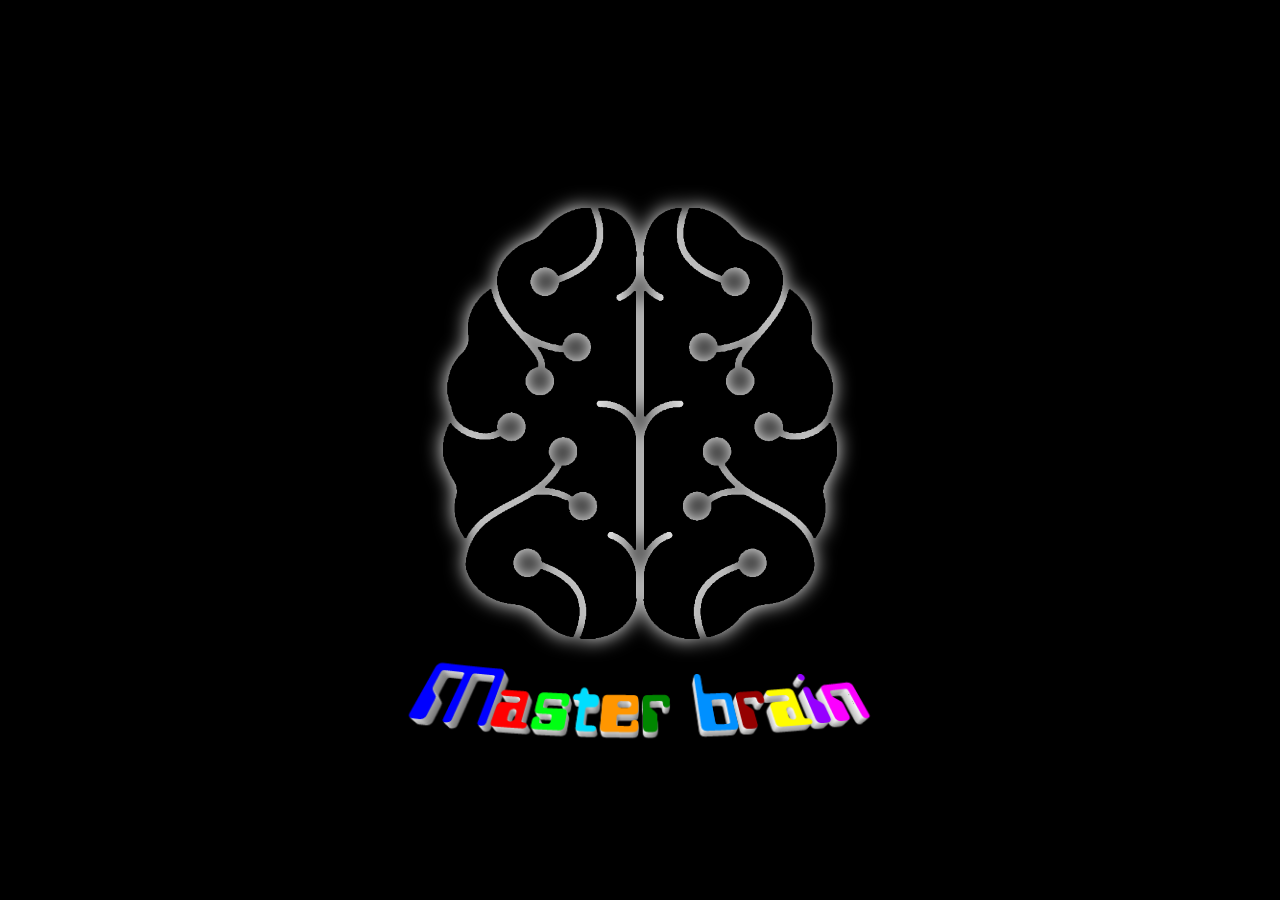
<file: index.html>
<!DOCTYPE html>
<html lang="en">
<head>
    <meta charset="UTF-8">
    <meta http-equiv="X-UA-Compatible" content="IE=edge">
    <meta name="viewport" content="width=device-width, initial-scale=1.0">
    <title>MasterBrain The Game</title>
    <link rel="stylesheet" href="./styles/style.css">
</head>
<body>
    <div class="container-index">
        <div class="container-logo">
            <a href="./pages/name.html">
                <img class="brain" src="./img/brain.png" alt="Button-brain" />
            </a>            
        </div>
        <div class="logo-name"></div>
    </div>
</body>
</html>
</file>
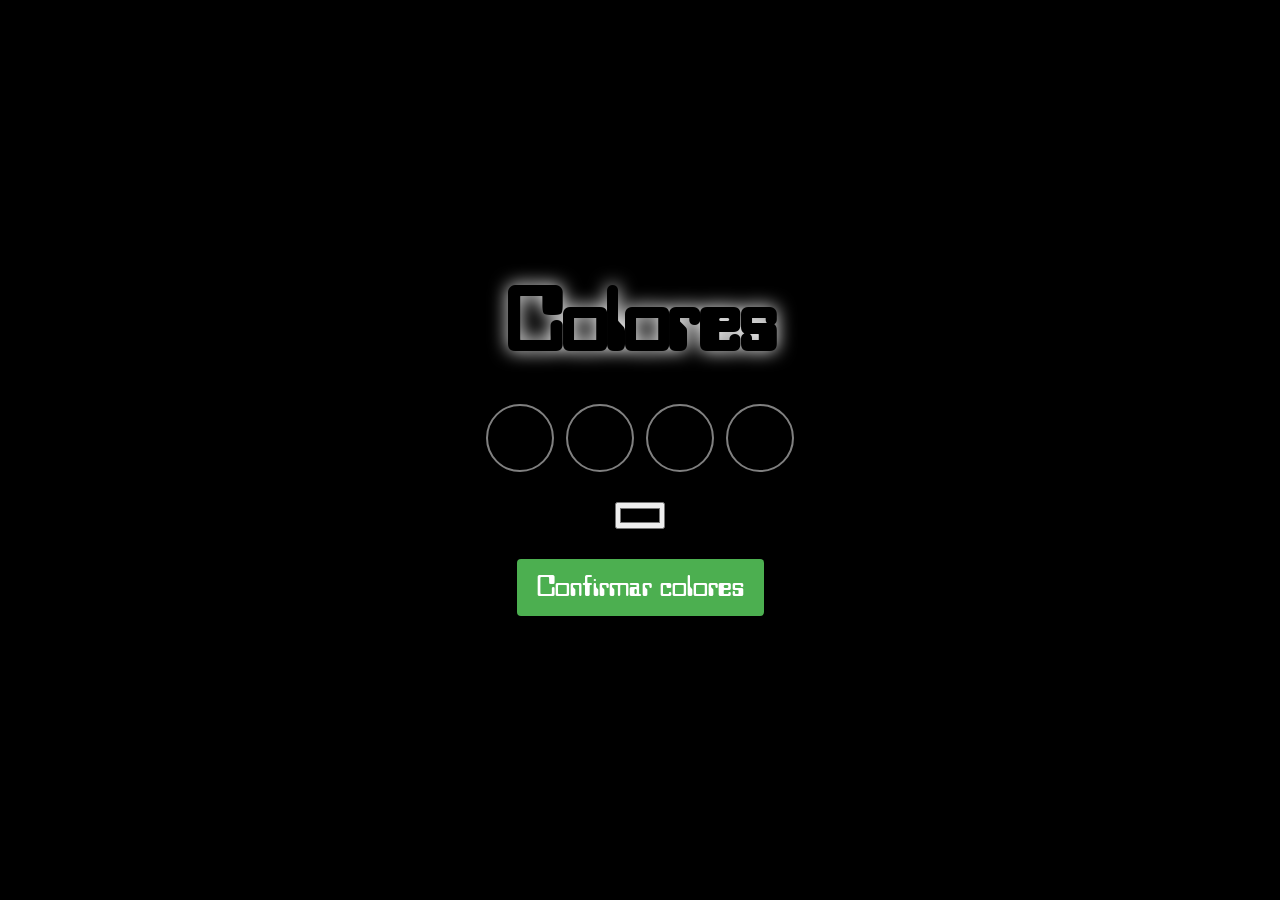
<file: pages/colorselect.html>
<!DOCTYPE html>
<html lang="en">
  <head>
    <meta charset="UTF-8" />
    <meta http-equiv="X-UA-Compatible" content="IE=edge" />
    <meta name="viewport" content="width=device-width, initial-scale=1.0" />
    <title>Selecciona colores Lv: Fácil</title>
    <link rel="stylesheet" href="../styles/style.css" />
  </head>
  <body>
    <div class="container-colors">
      <h1 class="title-colors font-west text">Colores</h1>
      <div class="container-divs" id="color-container"></div>
      <div class="color-picker">
        <input class="color-selector" type="color" id="color-input" />
      </div>
      <button class="btn-confirm font-west" id="btn-confirm">Confirmar colores</button>
    </div>
    <script src="../js/selectcolors.js"></script>
  </body>
</html>
</file>
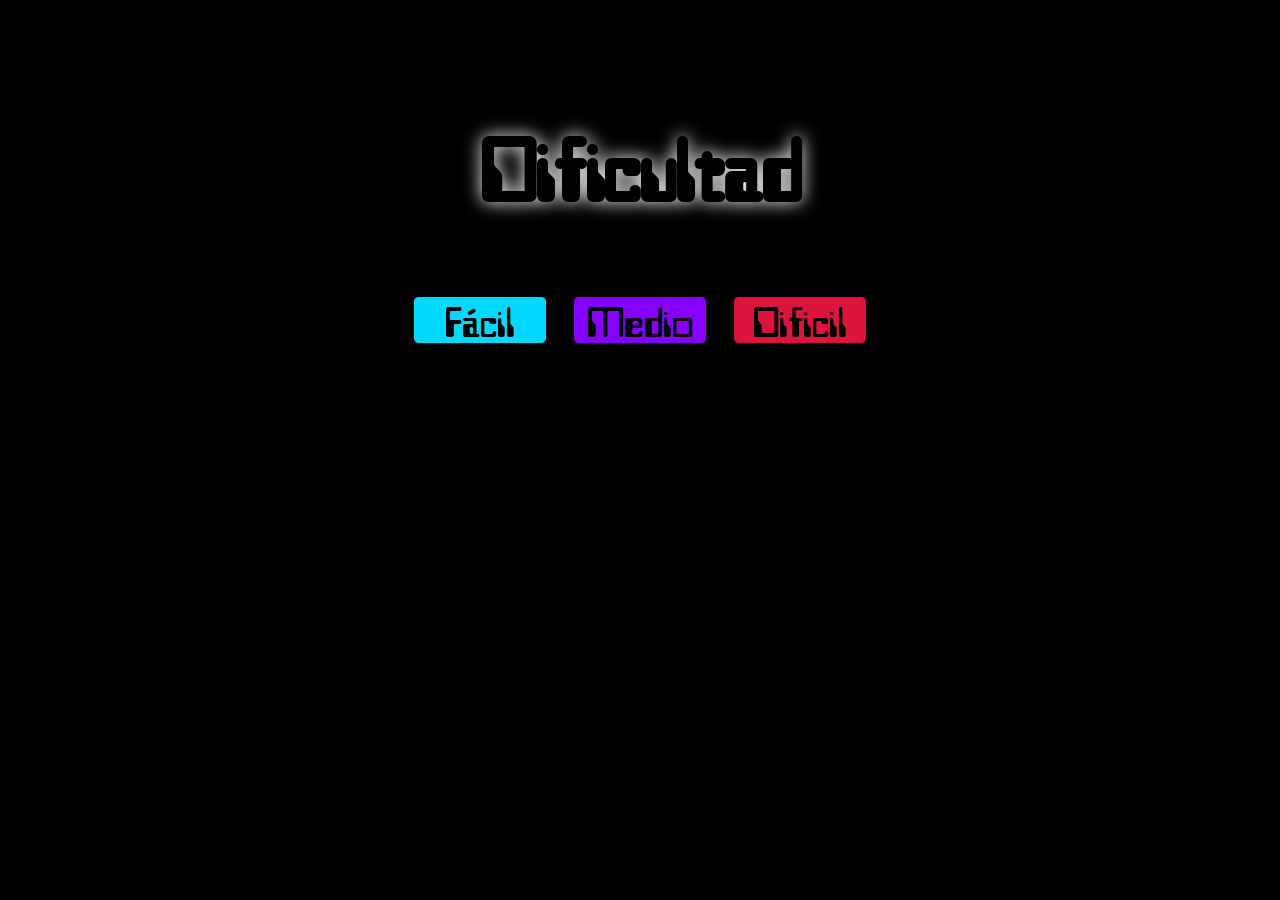
<file: pages/dificult.html>
<!DOCTYPE html>
<html lang="en">
<head>
    <meta charset="UTF-8">
    <meta http-equiv="X-UA-Compatible" content="IE=edge">
    <meta name="viewport" content="width=device-width, initial-scale=1.0">
    <title>Dificultad y elección de colores</title>
    <link rel="stylesheet" href="../styles/style.css">
</head>
<body>
    <div class="container-dificult">
        <h1 class="title-dif font-west text">Dificultad</h1>
        <div class="font-west text c-easy dif-select" id="easy" onclick="selectedDificult('easy')">Fácil</div>
        <div class="font-west text c-middle dif-select" id="middle" onclick="selectedDificult('middle')">Medio</div>
        <div class="font-west text c-hard dif-select" id="hard" onclick="selectedDificult('hard')">Dificil</div>
    </div>
    <script src="../js/dificult.js"></script>
</body>
</html>
</file>
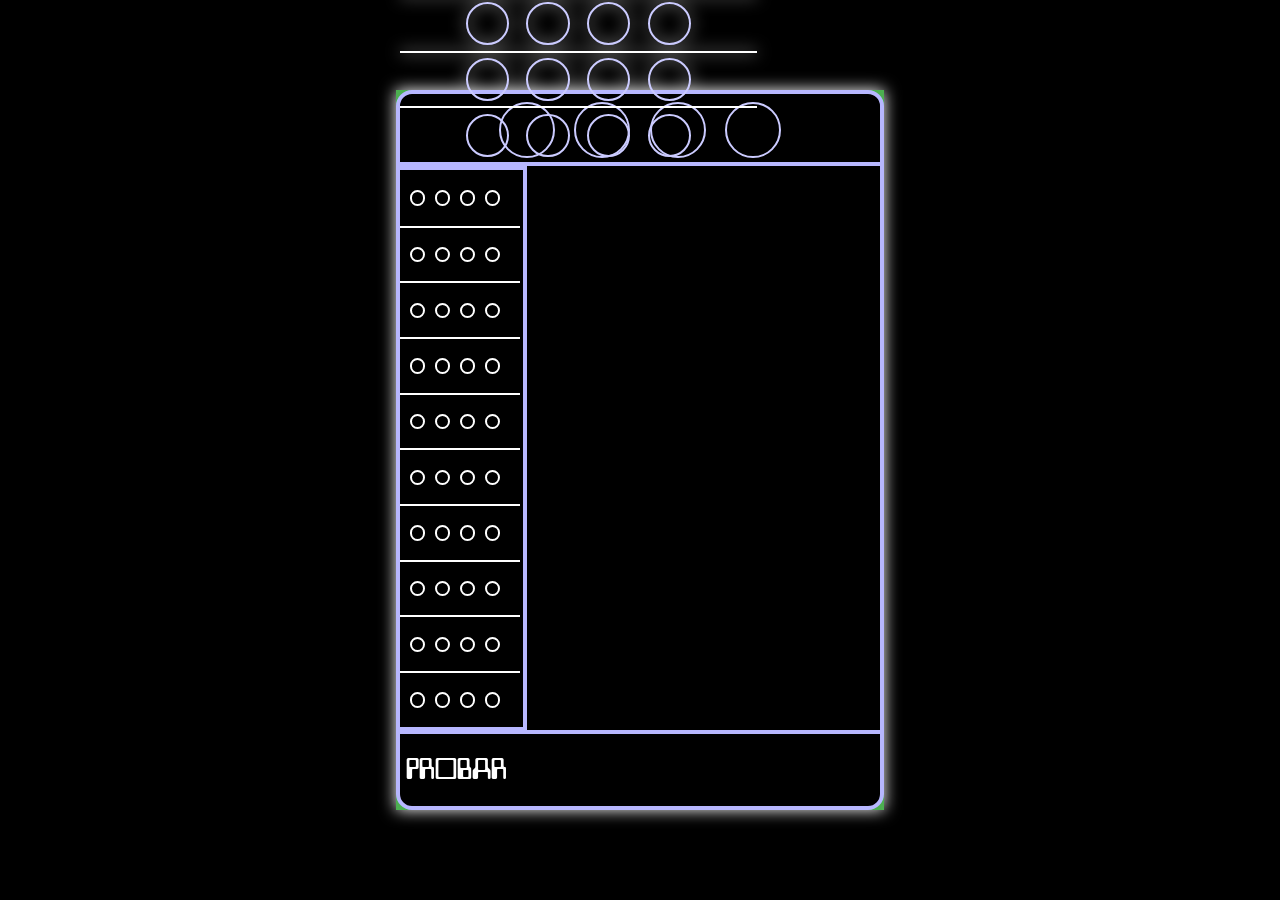
<file: pages/game.html>
<!DOCTYPE html>
<html lang="en">
<head>
    <meta charset="UTF-8">
    <meta http-equiv="X-UA-Compatible" content="IE=edge">
    <meta name="viewport" content="width=100, initial-scale=1.0">
    <title>Tablero de juego</title>
    <link rel="stylesheet" href="../styles/style.css">
</head>
<body>
    <div class="logo-name-game"></div>
    <div class="container-game">
        <div class="full-gaming-table">
            <div class="row-combination-secret">
                <div class="combination-secret big-balls" id="combi-secret1"></div>
                <div class="combination-secret big-balls" id="combi-secret2"></div>
                <div class="combination-secret big-balls" id="combi-secret3"></div>
                <div class="combination-secret big-balls" id="combi-secret4"></div>
            </div>
            <div class="table-game" id="tableGame">
                <div class="check-column">
                    <div class="check-cell01">
                        <div class="check01 small-balls"></div>
                        <div class="check02 small-balls"></div>
                        <div class="check03 small-balls"></div>
                        <div class="check04 small-balls"></div>
                        <div class="reload-select" id="reload-select"></div>
                    </div>
                    <div class="check-cell02">
                        <div class="check01 small-balls"></div>
                        <div class="check02 small-balls"></div>
                        <div class="check03 small-balls"></div>
                        <div class="check04 small-balls"></div>
                        <div class="reload-select" id="reload-select"></div>
                    </div>
                    <div class="check-cell03">
                        <div class="check01 small-balls"></div>
                        <div class="check02 small-balls"></div>
                        <div class="check03 small-balls"></div>
                        <div class="check04 small-balls"></div>
                        <div class="reload-select" id="reload-select"></div>
                    </div>
                    <div class="check-cell04">
                        <div class="check01 small-balls"></div>
                        <div class="check02 small-balls"></div>
                        <div class="check03 small-balls"></div>
                        <div class="check04 small-balls"></div>
                        <div class="reload-select" id="reload-select"></div>
                    </div>
                    <div class="check-cell05">
                        <div class="check01 small-balls"></div>
                        <div class="check02 small-balls"></div>
                        <div class="check03 small-balls"></div>
                        <div class="check04 small-balls"></div>
                        <div class="reload-select" id="reload-select"></div>
                    </div>
                    <div class="check-cell06">
                        <div class="check01 small-balls"></div>
                        <div class="check02 small-balls"></div>
                        <div class="check03 small-balls"></div>
                        <div class="check04 small-balls"></div>
                        <div class="reload-select" id="reload-select"></div>
                    </div>
                    <div class="check-cell07">
                        <div class="check01 small-balls"></div>
                        <div class="check02 small-balls"></div>
                        <div class="check03 small-balls"></div>
                        <div class="check04 small-balls"></div>
                        <div class="reload-select" id="reload-select"></div>
                    </div>
                    <div class="check-cell08">
                        <div class="check01 small-balls"></div>
                        <div class="check02 small-balls"></div>
                        <div class="check03 small-balls"></div>
                        <div class="check04 small-balls"></div>
                        <div class="reload-select" id="reload-select"></div>
                    </div>
                    <div class="check-cell09">
                        <div class="check01 small-balls"></div>
                        <div class="check02 small-balls"></div>
                        <div class="check03 small-balls"></div>
                        <div class="check04 small-balls"></div>
                        <div class="reload-select" id="reload-select"></div>
                    </div>
                    <div class="check-cell10">
                        <div class="check01 small-balls"></div>
                        <div class="check02 small-balls"></div>
                        <div class="check03 small-balls"></div>
                        <div class="check04 small-balls"></div>
                        <div class="reload-select" id="reload-select"></div>
                    </div>
                </div>
                <div class="color-ball-history">
                    <div class="row-history01">
                        <div class="history-ball01"></div>
                        <div class="history-ball02"></div>
                        <div class="history-ball03"></div>
                        <div class="history-ball04"></div>
                    </div>
                    <div class="row-history02">
                        <div class="history-ball01"></div>
                        <div class="history-ball02"></div>
                        <div class="history-ball03"></div>
                        <div class="history-ball04"></div>
                    </div>
                    <div class="row-history03">
                        <div class="history-ball01"></div>
                        <div class="history-ball02"></div>
                        <div class="history-ball03"></div>
                        <div class="history-ball04"></div>
                    </div>
                    <div class="row-history04">
                        <div class="history-ball01"></div>
                        <div class="history-ball02"></div>
                        <div class="history-ball03"></div>
                        <div class="history-ball04"></div>
                    </div>
                    <div class="row-history05">
                        <div class="history-ball01"></div>
                        <div class="history-ball02"></div>
                        <div class="history-ball03"></div>
                        <div class="history-ball04"></div>
                    </div>
                    <div class="row-history06">
                        <div class="history-ball01"></div>
                        <div class="history-ball02"></div>
                        <div class="history-ball03"></div>
                        <div class="history-ball04"></div>
                    </div>
                    <div class="row-history07">
                        <div class="history-ball01"></div>
                        <div class="history-ball02"></div>
                        <div class="history-ball03"></div>
                        <div class="history-ball04"></div>
                    </div>
                    <div class="row-history08">
                        <div class="history-ball01"></div>
                        <div class="history-ball02"></div>
                        <div class="history-ball03"></div>
                        <div class="history-ball04"></div>
                    </div>
                    <div class="row-history09">
                        <div class="history-ball01"></div>
                        <div class="history-ball02"></div>
                        <div class="history-ball03"></div>
                        <div class="history-ball04"></div>
                    </div>
                    <div class="row-history10">
                        <div class="history-ball01"></div>
                        <div class="history-ball02"></div>
                        <div class="history-ball03"></div>
                        <div class="history-ball04"></div>
                    </div>
                </div>
            </div>
            <div class="controls-rows">
                <div class="row-select-color-game">
                    <div class="check-button-div">
                        <div class="check-button font-west text" onclick="">PROBAR</div>
                    </div>
                    <div class="select-colors-game-div">
                    </div>
                </div>
            </div>
        </div>
    </div>
    <script src="../js/game.js"></script>
</body>
</html>
</file>
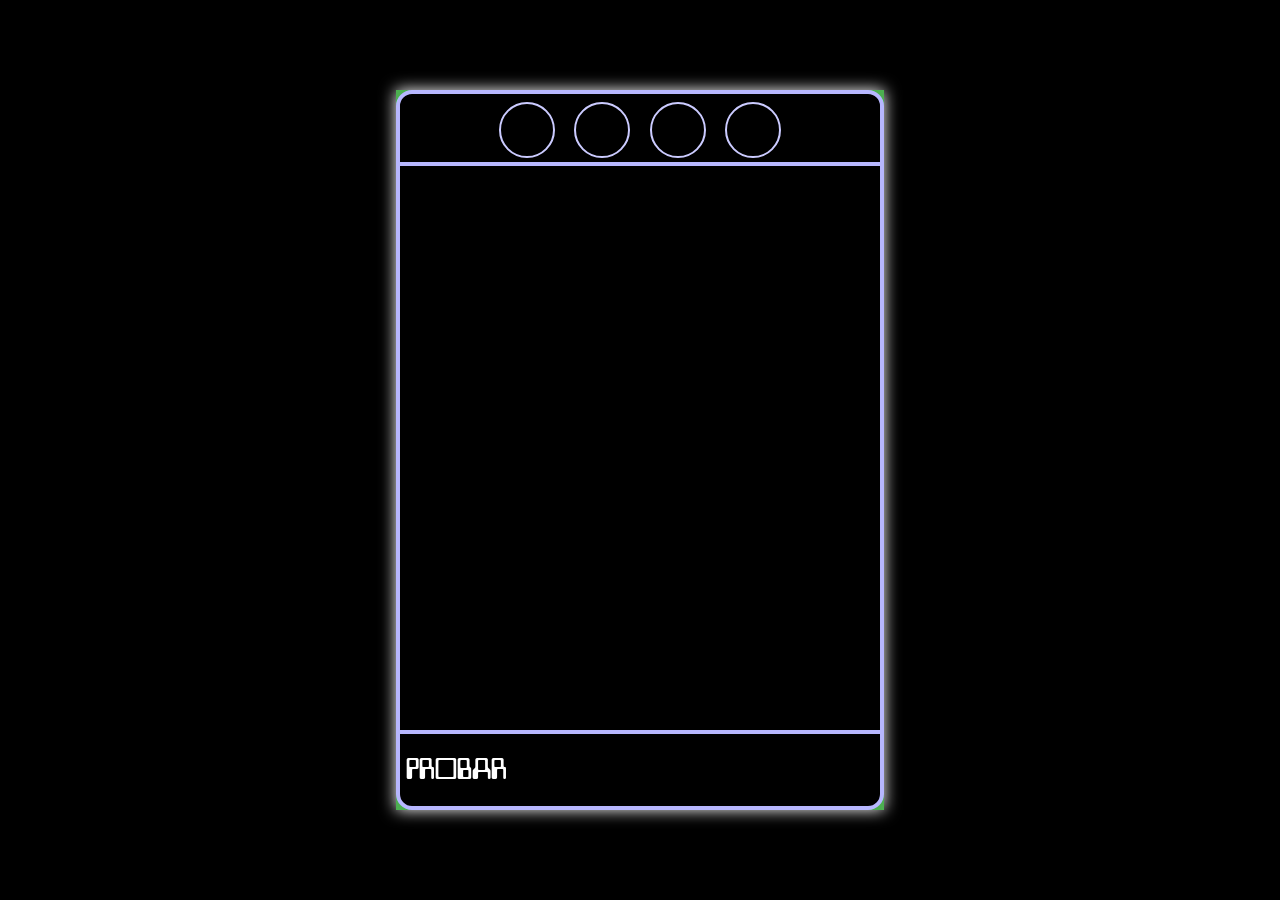
<file: pages/game2.html>
<!DOCTYPE html>
<html lang="en">
<head>
    <meta charset="UTF-8">
    <meta http-equiv="X-UA-Compatible" content="IE=edge">
    <meta name="viewport" content="width=100, initial-scale=1.0">
    <title>Tablero de juego</title>
    <link rel="stylesheet" href="../styles/style.css">
</head>
<body>
    <div class="logo-name-game"></div>
    <div class="container-game">
        <div class="full-gaming-table">
            <div class="row-combination-secret">
                <div class="combination-secret big-balls" id="combi-secret1"></div>
                <div class="combination-secret big-balls" id="combi-secret2"></div>
                <div class="combination-secret big-balls" id="combi-secret3"></div>
                <div class="combination-secret big-balls" id="combi-secret4"></div>
            </div>
            <div class="table-game" id="tableGame">
                // Aquí se meten las rows
            </div>
            <div class="controls-rows">
                <div class="row-select-color-game">
                    <div class="check-button-div">
                        <div class="check-button font-west text" onclick="">PROBAR</div>
                    </div>
                    <div class="select-colors-game-div">
                    </div>
                </div>
            </div>
        </div>
    </div>
    <script src="../js/game.js"></script>
</body>
</html>
</file>
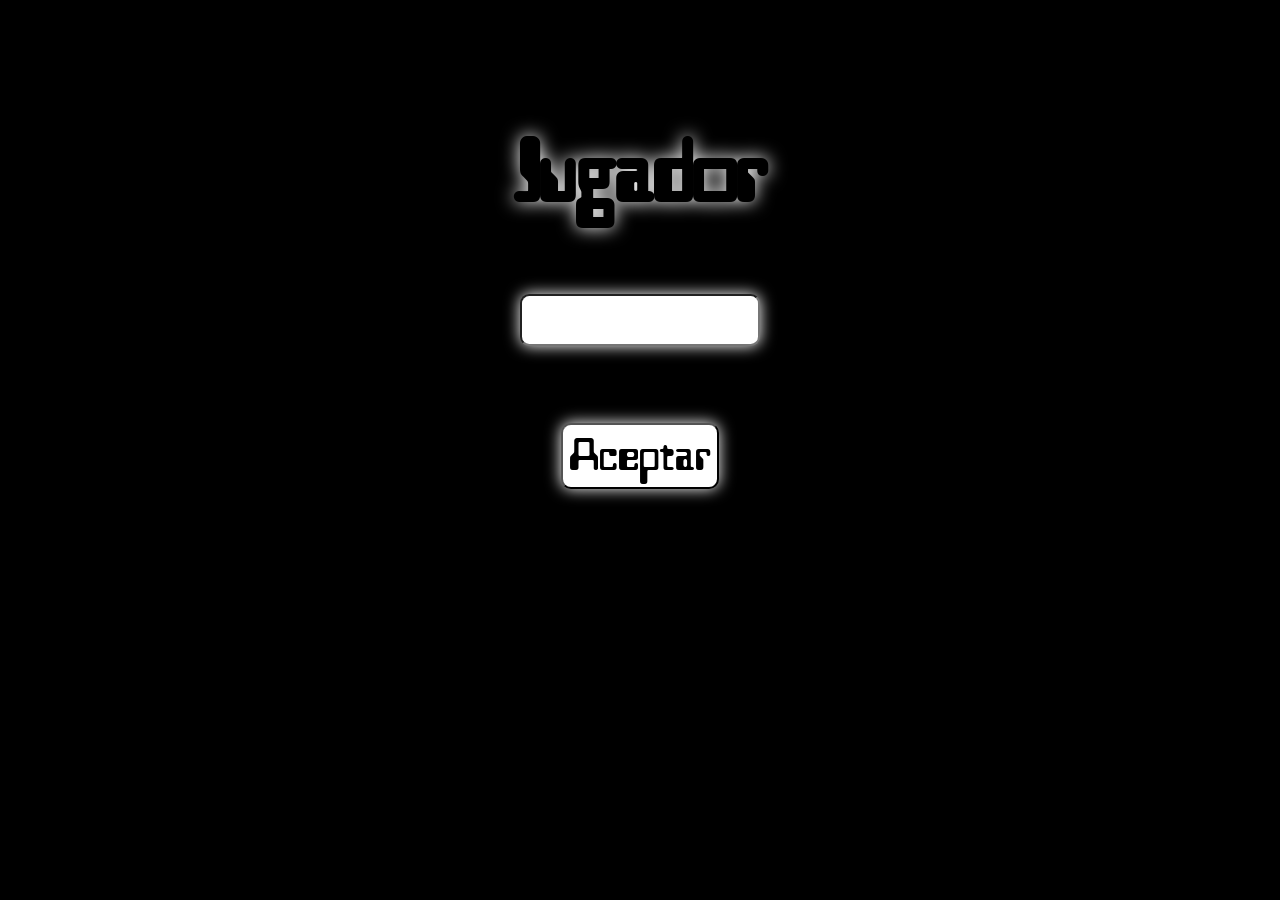
<file: pages/name.html>
<!DOCTYPE html>
<html lang="en">
<head>
    <meta charset="UTF-8">
    <meta http-equiv="X-UA-Compatible" content="IE=edge">
    <meta name="viewport" content="width=device-width, initial-scale=1.0">
    <title>Dime tu nombre</title>
    <link rel="stylesheet" href="../styles/style.css">
</head>
<body>
    <div class="container-name-cel">
        <h1 class="title-name font-west text">Jugador</h1>
        <input class="name-cel font-west" id="nameCel" type="text" pattern="[A-Za-z0-9]" maxlength="16" title="¿Cómo te llamas?" />
        <button class="names-button font-west text" id="saveButton" onclick="playerSave()">Aceptar</button>
    </div>
    <script src="../js/name.js"></script>
</body>
</html>
</file>
<file: styles/style.css>
body {
    margin: 0;
    background-color: black;
    display: flex;
    align-content: center;
    justify-content: space-around;
    height: 100vh;
    width: 100vw;
}

@font-face {
    font-family: "Westminster";
    src: url(../fonts/westminster.ttf);
}
.text{
    user-select: none;
}
.font-west{
    font-family: "Westminster";
}

/* INDEX.HTML STYLES*/

.container-index {
    position: relative;
    display: flex;
    align-items: center;
    justify-content: center;
}
.container-logo {
    display: flex;
    align-items: center;
    justify-content: center;
    background-position: center;    
    height: 35em;
    width: 30em;
}
.brain{
    filter: drop-shadow(0px 0px 10px #FFFFFF);
    margin-bottom: 3em;
    height: 27em;
    transition: 1s;
}
.brain:hover{
    filter: drop-shadow(0px 0px 35px #FFFFFF);
    transition: 1s;
}
.logo-name {
    position: absolute;
    background-image: url(../img/logo-name.png);
    background-size: cover;
    background-repeat: no-repeat;
    margin-top: 29em;
    height: 10em;
    width: 30em;
}

/* INDEX.HTML MEDIA QUERIES */

@media screen and (max-width: 360px) {
    .container-logo {
        height: 20em;
        width: 20em;
    }
  
    .brain {
        margin: 0em;
        height: 15em;
        width: 15em;
    }

    .logo-name {
        background-size: contain;
        margin-top: 22em;
        height: 10em;
        width: 20em;
  }}

/* NAME.HTML STYLES */

.container-name-cel {
    position: relative;
    display: flex;
    align-items: center;
    justify-content: center;
    margin: 5em;
    width: 30em;
    height: 30em;
}
.title-name {
    position: absolute;
    margin-bottom: 3.7em;
    filter: drop-shadow(0px 0px 9px #ffffff);
    color: #000000;
    font-size: 6em;
}
.name-cel {
    box-shadow: 0px 0px 15px 0px rgba(255,255,255,1);
    width: 5em;
    height: 1em;
    font-size: 2.9em;
    text-align: center;
    border-radius: 0.2em;
    color: rgb(80, 80, 80);
    caret-color: rgb(255, 0, 64);
}
.names-button {
    position: absolute;
    font-size: 3.1em;
    border-radius: 0.2em;
    margin-top: 5.5em;
    cursor: pointer;
    box-shadow: 0px 0px 15px 0px rgba(255,255,255,1);
    transition: 1s;
    background-color: white;
}
.names-button:hover {
    box-shadow: 0px 0px 30px 0px rgba(255,255,255,1);
    transition: 1s;
}
.names-button:active {
    transform: scale(1.06);
    transition: 1ms;
}

/* NAME.HTML MEDIA QUERIES */

@media screen and (max-width: 360px) {
    .title-name {
        margin-bottom: 3.5em;
        font-size: 4.5em;
    }
    .name-cel {
        width: 5em;
        height: 1em;
        font-size: 2.9em;
    }
    .names-button {
        font-size: 2.5em;
        margin-top: 4.5em;
    }}

/* DIFICULT.HTML STYLES */

.container-dificult {
    position: relative;
    display: flex;
    align-items: center;
    justify-content: center;
    margin: 5em;
    width: 30em;
    height: 30em;
}
.title-dif {
    display: flex;
    align-items: center;
    justify-content: center;
    position: absolute;
    margin-bottom: 3.7em;
    filter: drop-shadow(0px 0px 9px #ffffff);
    color: #000000;
    font-size: 6em;
}
.dif-select:hover{
    box-shadow: 0px 0px 30px 0px rgba(255,255,255,1);
    transition: 1s;
}
.dif-select {
    margin: 0.3em;
    text-align: center;
    width: 5em;
    height: 1em;
    font-size: 2.9em;
    appearance: none;
    border-radius: 0.1em;
    transition: 1s;
    cursor: pointer;
}
.c-easy {
    background-color: rgb(0, 217, 255);
}
.c-middle {
    background-color: rgb(132, 0, 255);
}
.c-hard {
    background-color: crimson;
}

/* DIFICULT.HTML MEDIA QUERIES */

@media screen and (max-width: 360px) {
    .container-dificult {
        display: flex;
        flex-direction: column;
        margin-top: 9em;
    }
    .title-dif {
        margin-bottom: 5.25em;
        font-size: 4.5em;
    }
    .dif-select {
        margin-top: -0.1em;
        text-align: center;
        width: 4.5em;
        height: 1em;
        font-size: 2.9em;
    }
}

/* COLORSELECT.HTML STYLES */
.container-colors {
    position: relative;
    display: flex;
    flex-direction: column;
    align-items: center;
    justify-content: center;
    height: 100vh;
    width: 100vw;
}
.color-picker {
    margin-top: 1.2em;
}
.title-colors{
    position: absolute;
    margin-bottom: 3.3em;
    filter: drop-shadow(0px 0px 9px #ffffff);
    color: #000000;
    font-size: 6em;
}
.container-divs {
    text-align: center;
    width: 40em;
    margin-top: 9em;
  }
.color {
    display: inline-block;
    width: 4em;
    height: 4em;
    margin: 6px;
    border: 0.16em solid #808080;
    cursor: pointer;
    border-radius: 50%;
}
.color:hover {
    box-shadow: white;
    box-shadow: 0px 0px 14px 0px rgba(255,255,255,0.75);
}
.btn-clear {
    font-size: 1.5em;
}
.btn-confirm {
    display: block;
    margin: 30px auto;
    padding: 10px 20px;
    background-color: #4CAF50;
    color: #fff;
    border: none;
    border-radius: 4px;
    font-size: 2em;
    cursor: pointer;
}

/* COLORSELECT.HTML MEDIA QUERIES */
@media screen and (max-width: 360px) {

}




/* GAME.HTML STYLES */
.container-game{
    display: flex;
    align-items: center;
    justify-content: center;
    width: 100vw;
    height: 100vh;
}
.logo-name-game {
    position: fixed;
    margin-top: 1em;
    margin-right: 92em;
    background-image: url(../img/brain.png);
    background-size: contain;
    background-repeat: no-repeat;
    filter: drop-shadow(0px 0px 8px #FFFFFF);
    height: 6em;
    width: 6em;
}
.full-gaming-table {
    height: 45em;
    background-color: #4CAF50;
    filter: drop-shadow(0px 0px 8px #FFFFFF);
}
.row-combination-secret {
    display: flex;
    align-items: center;
    justify-content: center;
    background-color: #000000;
    flex-direction: row;
    border: rgb(183, 183, 255) solid 0.25em;
    border-radius: 1rem 1rem 0rem 0rem;
    height: 4.5em;
    width: 30em;
    position: absolute;
    margin-bottom: 40em;
}
.combination-secret {
    margin: 0.6em;
    width: 3.5em;
    height: 3.5em;
    border-radius: 5em;
    border: rgb(203, 203, 255) solid 0.16em;
    box-sizing: border-box;
    cursor: pointer;
}
.table-game {
    display: flex;
    flex-direction: column-reverse;
    position: fixed;
    background-color: #000000;
    height: 35.3em;
    width: 30em;
    margin-top: 4.5em;
    border: rgb(183, 183, 255) solid 0.25em;
}
.check-column {
    display: flex;
    flex-direction: column-reverse;
    height: 34.8em;
    width: 7.7em;
    border-top: rgb(183, 183, 255) solid 0.25em;
    border-bottom: rgb(183, 183, 255) solid 0.25em;
    border-right: rgb(183, 183, 255) solid 0.25em;
}
.check-cell, .check-cell01, .check-cell02, .check-cell03, .check-cell04, .check-cell05, .check-cell06, .check-cell07, .check-cell08, .check-cell09, .check-cell10 {
    display: flex;
    align-items: center;
    justify-content: space-evenly;
    height: 3.48em;
    width: 7.5em;
    border-top: #fff solid 0.16em;
    box-sizing: border-box;
}
.check-cell10 {
    border: none;
}
.check, .check01, .check02, .check03, .check04 {
    display: flex;
    border-radius: 1em;
    background-color: "";
    height: 0.7rem;
    width: 0.7rem;
    border: #fff solid 0.16em;
}
.color-ball-history {
    display: flex;
    flex-direction: column-reverse;
    height: 34.8em;
    width: 22.3em;
    border-top: rgb(183, 183, 255) solid 0.25em;
    border-bottom: rgb(183, 183, 255) solid 0.25em;
}
.row-history, .row-history01, .row-history02, .row-history03, .row-history04, .row-history05, .row-history06, .row-history07, .row-history08, .row-history09, .row-history10 {
    display: flex;
    align-items: center;
    justify-content: space-evenly;
    height: 3.48em;
    width: 22.3em;
    border-top: #fff solid 0.16em;
    box-sizing: border-box;
} 
.row-history10 {
    border: none;
}
.history-ball, .history-ball01, .history-ball02, .history-ball03, .history-ball04 {
    width: 2.7em;
    height: 2.7em;
    margin: -3em;
    border-radius: 5em;
    border: rgb(203, 203, 255) solid 0.16em;
    box-sizing: border-box;
}
.row-select-color-game {
    position: relative;
    display: flex;
    flex-direction: row;
    align-items: center;
    background-color: #000000;
    border: rgb(183, 183, 255) solid 0.25em;
    border-radius: 0rem 0rem 1rem 1rem;
    height: 4.5em;
    width: 30em;
    margin-top: 40em;
}
.select-colors-game-div {
    display: flex;
    flex-direction: row;
    align-items: center;
    justify-content: space-evenly;
    width: 21rem;
}
.color-select-ball, .color-select-ball01, .color-select-ball02, .color-select-ball03, .color-select-ball04, .color-select-ball05, .color-select-ball06 {
    width: 3.5em;
    height: 3.5em;
    border-radius: 5em;
    border: rgb(203, 203, 255) solid 0.16em;
    box-sizing: border-box;
    cursor: pointer;
    background-color: "";
}
.hola {
    background-color: rgb(255, 0, 0);
}
.check-button {
    color: #fff;
    display: flex;
    align-items: center;
    justify-content: center;
    font-size: 2em;
    height: 2em;
    width: 5em;
    margin-left: -1.5rem;
    border-radius: 0.2em;
    box-sizing: border-box;
    cursor: pointer;
}

/* GAME.HTML MEDIA QUERIES */

@media screen and (max-width: 360px) {
    .logo-name-game {
        height: 4em;
    }
    
}

.row {
    display: flex;
}
</file>
